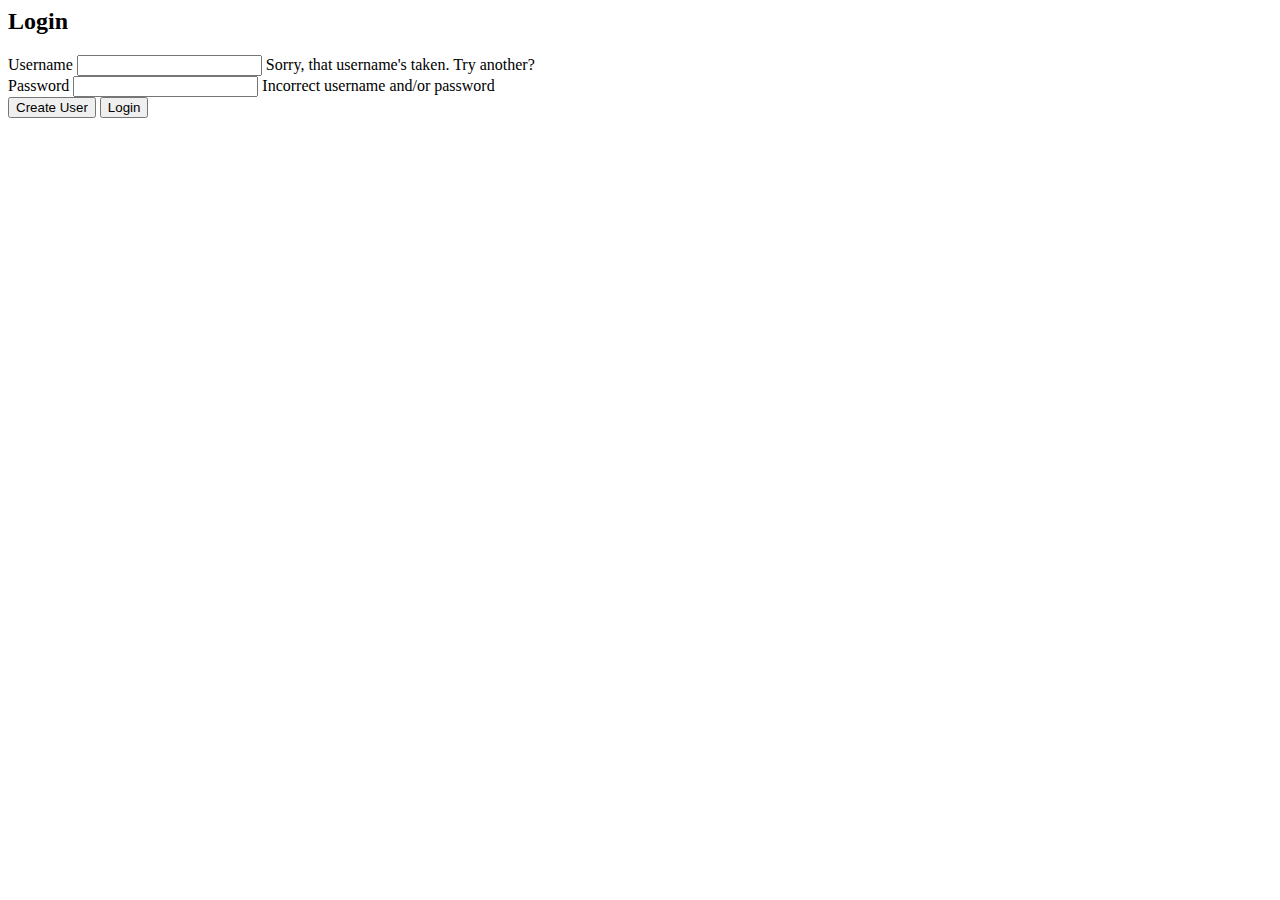
<file: login.html>
<html>
    <h2>Login</h2>
    
    <div class="well col-md-6">
        <div id="usernameInput" class="form-group label-floating">
            <label class="control-label" for="username">Username</label>
            <input class="form-control form-control-danger" id="username" type="text">
            <span id="help" class="help-block hidden">Sorry, that username's taken. Try another?</span>
        </div>
    
        <div id="passwordInput" class="form-group label-floating">
            <label class="control-label" for="password">Password</label>
            <input class="form-control" id="password" type="password"/>
            <span id="helpPass" class="help-block hidden">Incorrect username and/or password</span>
        </div>
    
        <button id="createUser" class="btn btn-primary">Create User</button>
        <button id="login" class="btn btn-primary btn-raised">Login</button>
    </div>
        
    <script>
        $("#createUser").click(function() {
			$.ajax({
				type: "POST",
                url: "php/createUser.php",
                data: {
                    userName: $("#username").val(),
                    password: $("#password").val()
                },
                dataType: "text"
            }).done(function (data){
                if(data === "Success"){
                    alert("User created");
                    $("#help").addClass("hidden");
                } else if(data.startsWith("Duplicate")){
                    $("#usernameInput").addClass("has-error");
                    $("#username").focus();
                    $("#help").removeClass("hidden");
                }
            }).fail(function (xhr, status, error){
                console.log("Error creating user");
                console.log(xhr);
                console.log(status);
                console.log(error);
            });	
        });
        
        $("#login").click(function() {
            $.ajax({
				type: "POST",
                url: "php/login.php",
                data: {
                    userName: $("#username").val(),
                    password: $("#password").val()
                },
                dataType: "text"
            }).done(function (data){
                if (data == -1){ //login unsuccessful
                    $("#passwordInput").addClass("has-error");
                    $("#password").focus();
                    $("#helpPass").removeClass("hidden");
                } else { //login success
                    console.log("Login success");
                    $("#usernameNav").html($("#username").val());
                    $("#loginNav").addClass("hidden"); 
                    $("#logoutNav").removeClass("hidden"); 
                    localStorage.setItem("uid", data);
                    localStorage.setItem("username", $("#username").val());
                    history.pushState("", document.title, window.location.pathname);
                    loadPage("");
                }
            }).fail(function (xhr, status, error){
                console.log("Error during login");
                console.log(xhr);
                console.log(status);
                console.log(error);
            });
        });
    </script>
</html>
</file>
